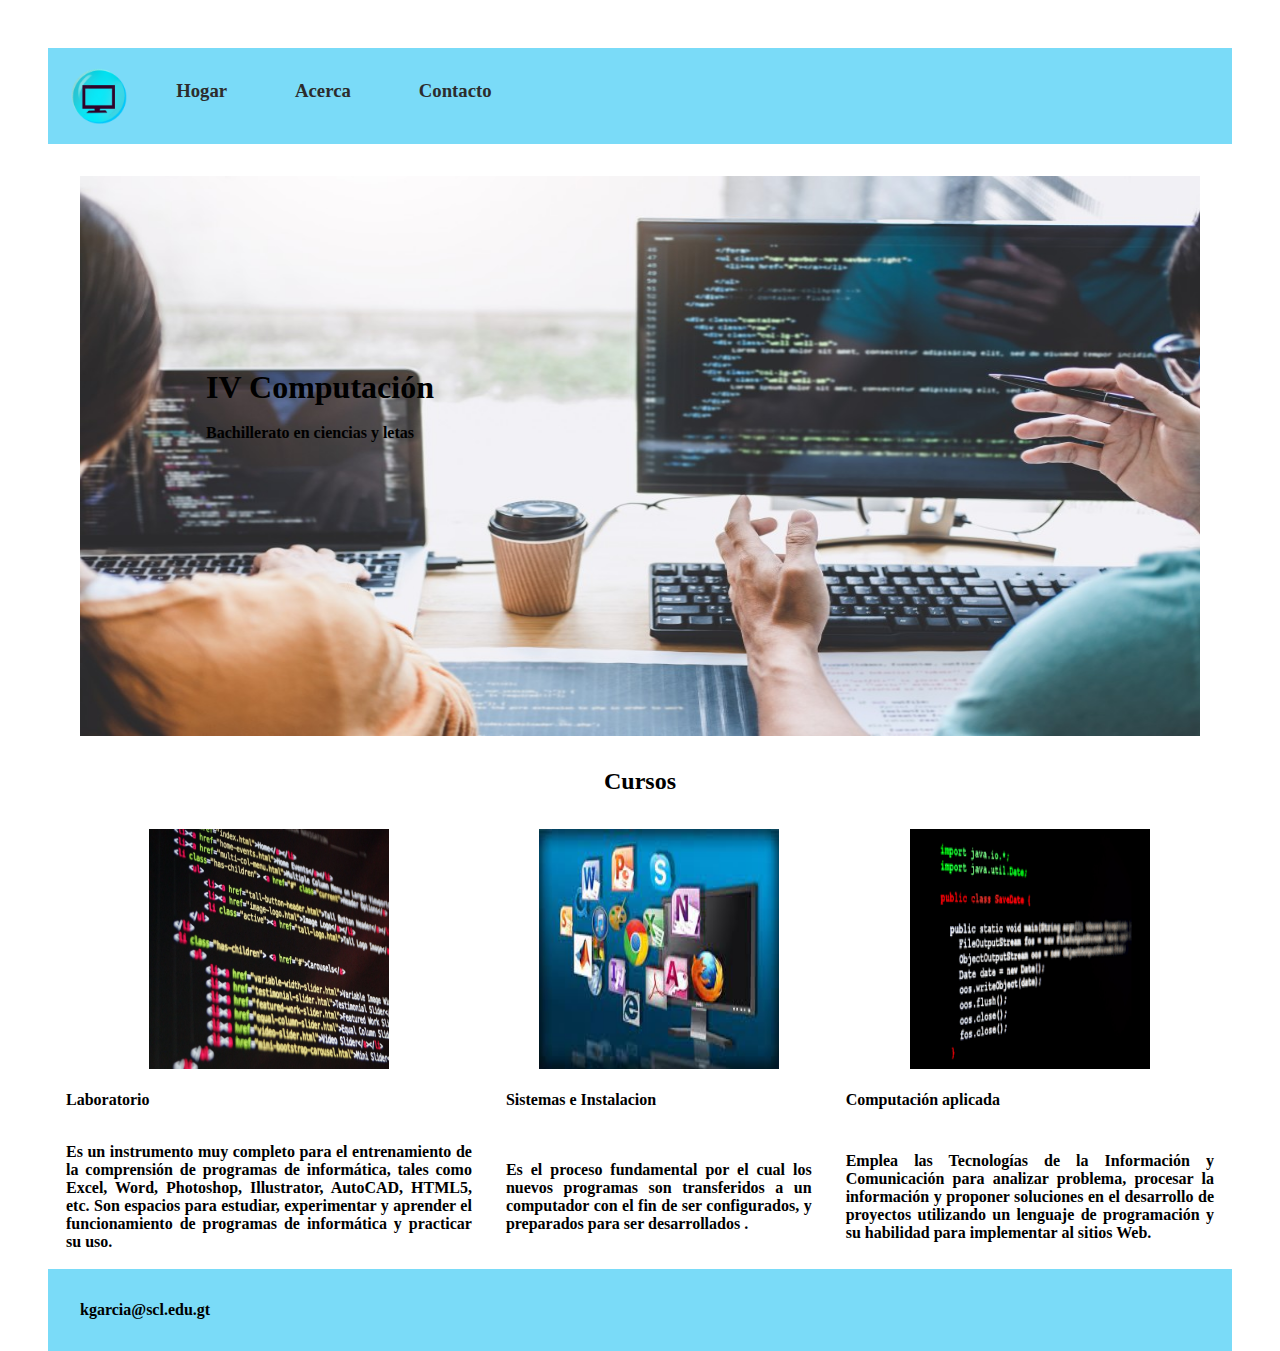
<file: index.html>
<!DOCTYPE html>
<html lang="en">
<head>
    <meta charset="UTF-8">
    <meta http-equiv="X-UA-Compatible" content="IE=edge">
    <meta name="viewport" content="width=device-width, initial-scale=1.0">
    <title>Evaluacion</title>
    

    <!--Direcciones de css-->
    <link rel="stylesheet" href="./css/config.css">
    <link rel="stylesheet" href="./css/index.css">

</head>
<body>
    <div class="contenido">
        <div class="center">
            <ul class="componentes">
                <li class="usuario"><img src="./img/logo1.png" alt=""></li>
                <li><a href="./index.html"><h3>Hogar</h3></a></li>
                <li><a href="./acerca.html"><h3>Acerca</h3></a></li>
                <li><a href=""><h3>Contacto</h3></a></li>
            </ul> 
        </div>
        
        <div class="foto1">
            <img src="./img/foto1.png" alt="" class="tamañofoto">
            <div class="txtimg">
                <h1>IV Computación</h1>
                <br><h4>Bachillerato en ciencias y letas</h4>
            </div>
        </div>
        <div class="titulo1">
            <ul><h2>Cursos</h2></ul>
        </div>
        <table >
            <tr class="imagenes">
                <th><img src="./img/cuadro1.1.png" alt=""></th>
                <th><img src="./img/cuadro2.2.png" alt=""></th>
                <th><img src="./img/cuadro3.3.png" alt=""></th>
            </tr>
            <tr class="subtitulos">
                <th><p>Laboratorio</p></th>
                <th><p>Sistemas e Instalacion</p></th>
                <th><p>Computación aplicada</p></th>
            </tr>
            <tr class="tablatexto">
                <th><p>Es un instrumento muy completo para el entrenamiento de la comprensión de programas de informática, tales como Excel, Word, Photoshop, Illustrator, AutoCAD, HTML5, etc. Son espacios para estudiar, experimentar y aprender el funcionamiento de programas de informática y practicar su uso.</p></th>
    
                <th><p>Es el proceso fundamental por el cual los nuevos programas son transferidos a un computador con el fin de ser configurados, y preparados para ser desarrollados .</p></th>
    
                <th><p>Emplea las Tecnologías de la Información y Comunicación para analizar problema, procesar la información y proponer soluciones en el desarrollo de proyectos utilizando un lenguaje de programación y su habilidad para implementar al sitios Web.</p></th>
            </tr>
        </table>
        <div>
            <ul class="ultimo">
                <a href="">
                    <b>kgarcia@scl.edu.gt</b>
                </a>
            </ul>
        </div>
    </div>    

</body>
</html>
</file>
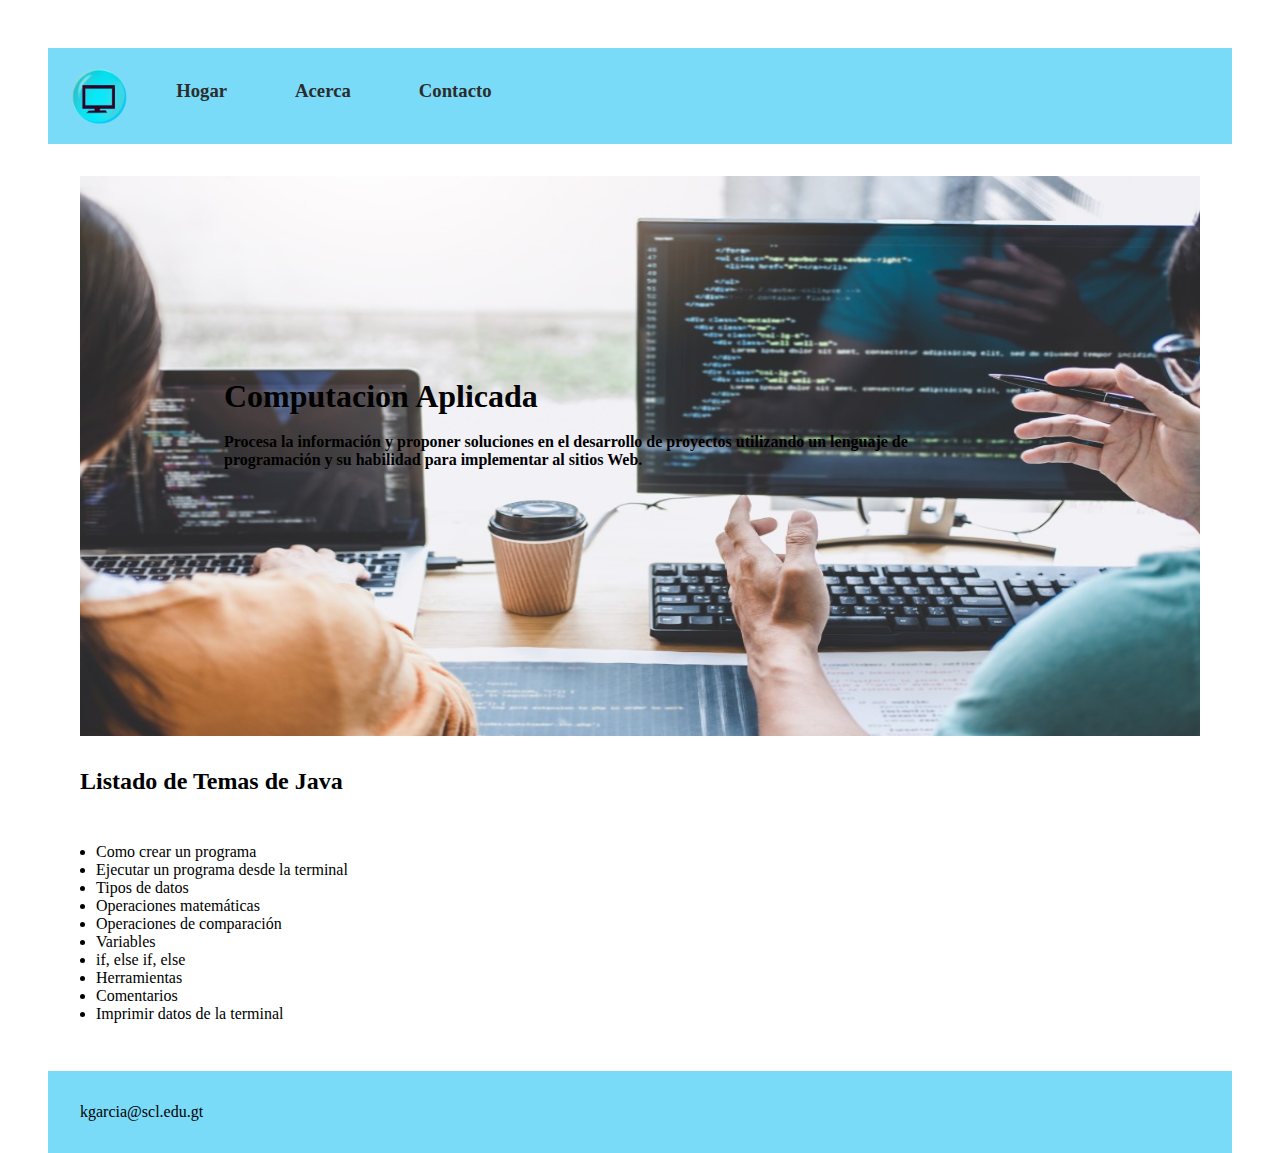
<file: acerca.html>
<!DOCTYPE html>
<html lang="en">
<head>
    <meta charset="UTF-8">
    <meta http-equiv="X-UA-Compatible" content="IE=edge">
    <meta name="viewport" content="width=device-width, initial-scale=1.0">
    <title>Evaluacion</title>
    

    <!--Direcciones de css-->
    <link rel="stylesheet" href="./css/config.css">
    <link rel="stylesheet" href="./css/acerca.css">

</head>
<body>
    <div class="contenido">
        <div class="center">
            <ul class="componentes">
                <li class="usuario"><img src="./img/logo1.png" alt=""></li>
                <li><a href="./index.html"><h3>Hogar</h3></a></li>
                <li><a href="./acerca.html"><h3>Acerca</h3></a></li>
                <li><a href=""><h3>Contacto</h3></a></li>
            </ul> 
        </div>
        <div class="foto1">
            <img src="./img/foto1.png" alt="" class="tamañofoto">
            <div class="txtimg">
                <h1>Computacion Aplicada</h1>
                <br><h4>Procesa la información y proponer soluciones en el desarrollo de proyectos utilizando un lenguaje de programación y su habilidad para implementar al sitios Web.</h4>
            </div>
        </div>
        <div class="titulo1">
            <ul><h2>Listado de Temas de Java</h2></ul>
        </div>
        <div class="listado">
            <ul>
                <li>Como crear un programa</li>
                <li>Ejecutar un programa desde la terminal</li>
                <li>Tipos de datos</li>
                <li>Operaciones matemáticas</li>
                <li>Operaciones de comparación</li>
                <li>Variables</li>
                <li>if, else if, else</li>
                <li>Herramientas</li>
                <li>Comentarios</li>
                <li>Imprimir datos de la terminal</li>
            </ul>
        </div>
        <div>
            <ul class="ultimo">
                <a href="">
                    <p>kgarcia@scl.edu.gt</p>
                </a>
            </ul>
        </div>
    </div>


</body>
</html>
</file>
<file: css/config.css>
*{
    margin: 0;
    padding: 0;
    box-sizing: border-box;
}
.html, body{
    font-size: rem; /* Unidad rem */
}
</file>
<file: css/index.css>
.contenido{
    width: 80rem;
    height: 100vh;
    padding: 3rem;

    margin: auto;

}
img{
    width: 6rem;
    height: 6rem;
}
.center{
    display: flex;
    justify-content: center;
    align-items: center;
    background: rgb(122, 219, 248);
    padding: 0.01rem;
}
.usuario{
    float: left;
}
.componentes{
    width: 100%;
    list-style-type: none;
    text-align: left;
}
.componentes li{
    display: inline-flex;
    text-align: center;
}
.componentes li a{
    text-decoration: none;
    color: rgb(44, 44, 44);
    margin: 2rem;
}
.componentes li a:hover{
    background: rgb(47, 103, 224);
}
.foto1{
    display: flex;
    justify-content: center;
    align-items: center;
    margin: 2rem;
}
.tamañofoto{
    width: 70rem;
    height: 35rem;
}
.txtimg{
    position: absolute;
    top: 45%;
    left: 25%;
    transform: translate(-50%, -50%);
}
.titulo1{
    display: flex;
    justify-content: center;
    align-items: center;
    margin: 2rem;
}
.imagenes img{
    height: 15rem;
    width: 15rem;
}
.subtitulos p{
    text-align: left;
    margin: 1rem;
}
.tablatexto p{
    margin: 1rem;
    text-align: left;
    text-align: justify;
}
.ultimo a{
    display: flex;
    text-align: left;
    background: rgb(122, 219, 248);
    padding: 2rem;
    list-style-type: none;
    text-decoration: none;
    color: rgb(0, 0, 0);
}
</file>
<file: css/acerca.css>
.contenido{
    width: 80rem;
    height: 100vh;
    padding: 3rem;

    margin: auto;

}
img{
    width: 6rem;
    height: 6rem;
}
.center{
    display: flex;
    justify-content: center;
    align-items: center;
    background: rgb(122, 219, 248);
    padding: 0.01rem;
}
.usuario{
    float: left;
}
.componentes{
    width: 100%;
    list-style-type: none;
    text-align: left;
}
.componentes li{
    display: inline-flex;
    text-align: center;
}
.componentes li a{
    text-decoration: none;
    color: rgb(44, 44, 44);
    margin: 2rem;
}
.componentes li a:hover{
    background: rgb(47, 103, 224);
}
.foto1{
    display: flex;
    justify-content: center;
    align-items: center;
    margin: 2rem;
}
.tamañofoto{
    width: 70rem;
    height: 35rem;
}
.txtimg{
    position: absolute;
    top: 47%;
    left: 45%;
    transform: translate(-50%, -50%);
}
.titulo1{
    display: flex;
    text-align: left;
    margin: 2rem;
}
.listado{
    display: flex;
    text-align: left;
    margin: 3rem;
}
.ultimo a{
    display: flex;
    text-align: left;
    background: rgb(122, 219, 248);
    padding: 2rem;
    list-style-type: none;
    text-decoration: none;
    color: rgb(0, 0, 0);
}
</file>
